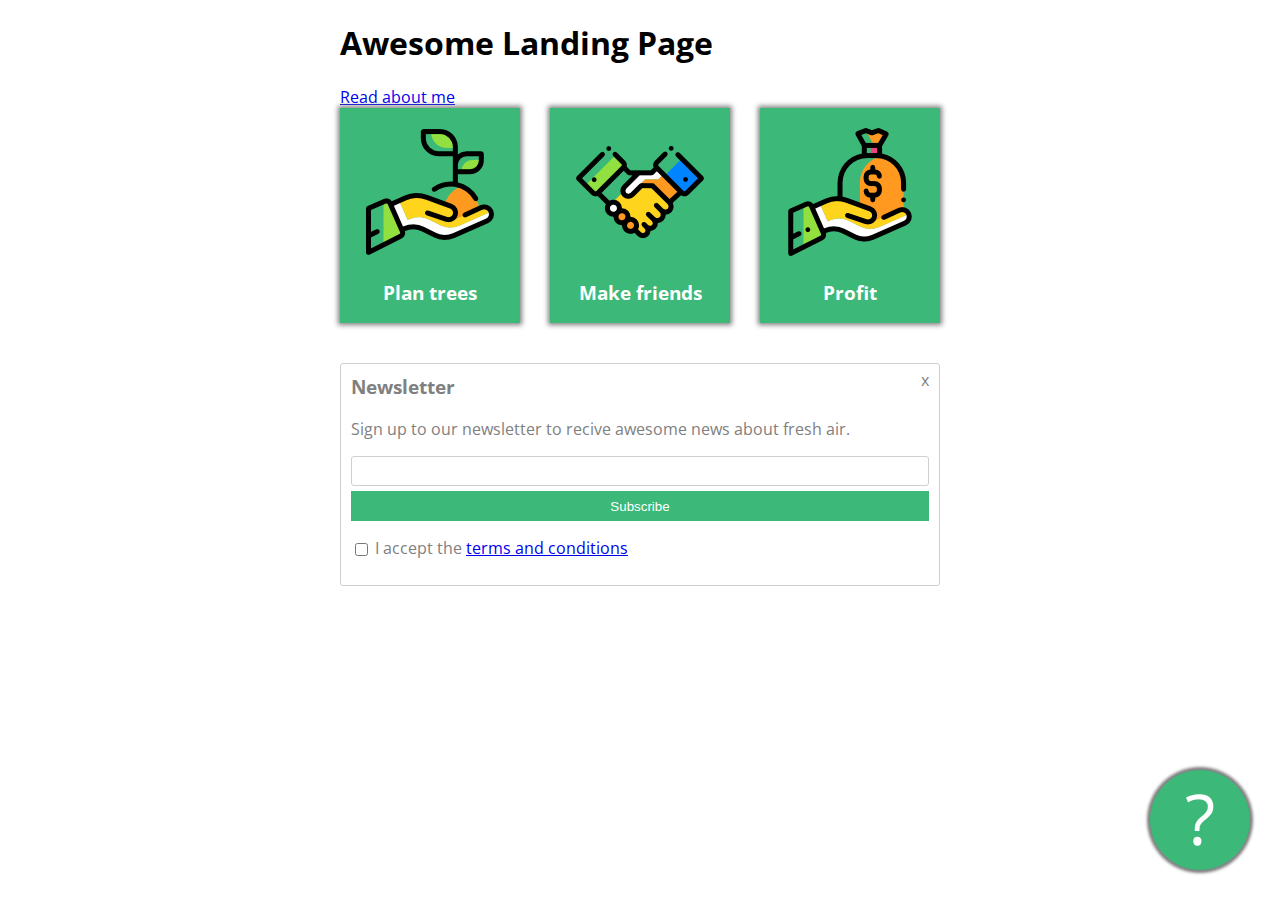
<file: index.html>
<!DOCTYPE html>
<html lang="en" >
<head>
  <meta charset="UTF-8">
  <title>CodePen - #StayAtHome Material Review 2 - Done</title>
  <link href="https://fonts.googleapis.com/css?family=Open+Sans&display=swap" rel="stylesheet">
<link rel="stylesheet" href="style.css">

</head>
<body>
<!-- partial:index.partial.html -->
<div class="container">
  <h1>Awesome Landing Page</h1>
  <a href="about.html">Read about me</a>
  <div class="card-holder">
    <div class="card">
      <img src="images/tree.png" alt="">
      <h3>Plan trees</h3>
    </div>
  
    <div class="card">
      <img src="images/deal.png" alt="">
      <h3>Make friends</h3>
    </div>
    <div class="card">
      <img src="images/money.png" alt="">
      <h3>Profit</h3>
    </div>
  </div>
  <form>
    <div class="sign-up-form">
      <h3>Newsletter</h3>
      <p>Sign up to our newsletter to recive awesome news about fresh air.</p>
      <input type="text">
      <button type="submit">Subscribe</button>
      <p>
        <input type="checkbox" id="terms">
        <label for="terms">I accept the <a href="http://example.com">terms and conditions</a></label>
      </p>
      <div class="close-button">x</div>
    </div>
  </form>
</div>
<div id="question-marker">?</div>
<!-- partial -->
  
</body>
</html>
</file>
<file: style.css>
body {
  font-family: 'Open Sans';
}

.container {
  max-width: 600px;
  margin-left: auto;
  margin-right: auto;
}

.card-holder {
  display: flex;
/*  works on the main axis  */
  justify-content: space-between;
}

.card {
  width: 180px;
  background: #3cb878;
  box-shadow: 0px 0px 5px 2px grey;
  color: white;
  text-align: center;
  padding-top: 20px;
}

.sign-up-form {
  margin-top: 40px;
  border: solid thin #cfcfcf;
  border-radius: 3px;
  padding: 10px;
  position: relative;
  color: grey;
}


.sign-up-form h3 {
  margin-top: 0;
}

.sign-up-form input[type="text"] {
  border: solid thin #cfcfcf;
  border-radius: 3px;
  color: black;
  display: block;
  width: 100%;
  height: 30px;
  padding-left: 3px;
  box-sizing: border-box;
}

.sign-up-form button {
  cursor: pointer;
  background-color: #3cb878;
  color: white;
  border: none;
  display: block;
  width: 100%;
  height: 30px;
  margin-top: 5px
}

.sign-up-form input[type="checkbox"] {
  position: relative;
  top: 2px
}

#question-marker {
  background-color: #3cb878;
  width: 100px;
  height: 100px;
  border-radius: 50%;
  text-align: center;
  font-size: 70px;
  color: white;
  position: fixed;
  right: 30px;
  bottom: 30px;
  box-shadow: 0px 0px 3px 3px grey;
  cursor: pointer;
}

.close-button {
  position: absolute;
  top: 5px;
  right: 10px;
  cursor: pointer;
}
</file>
